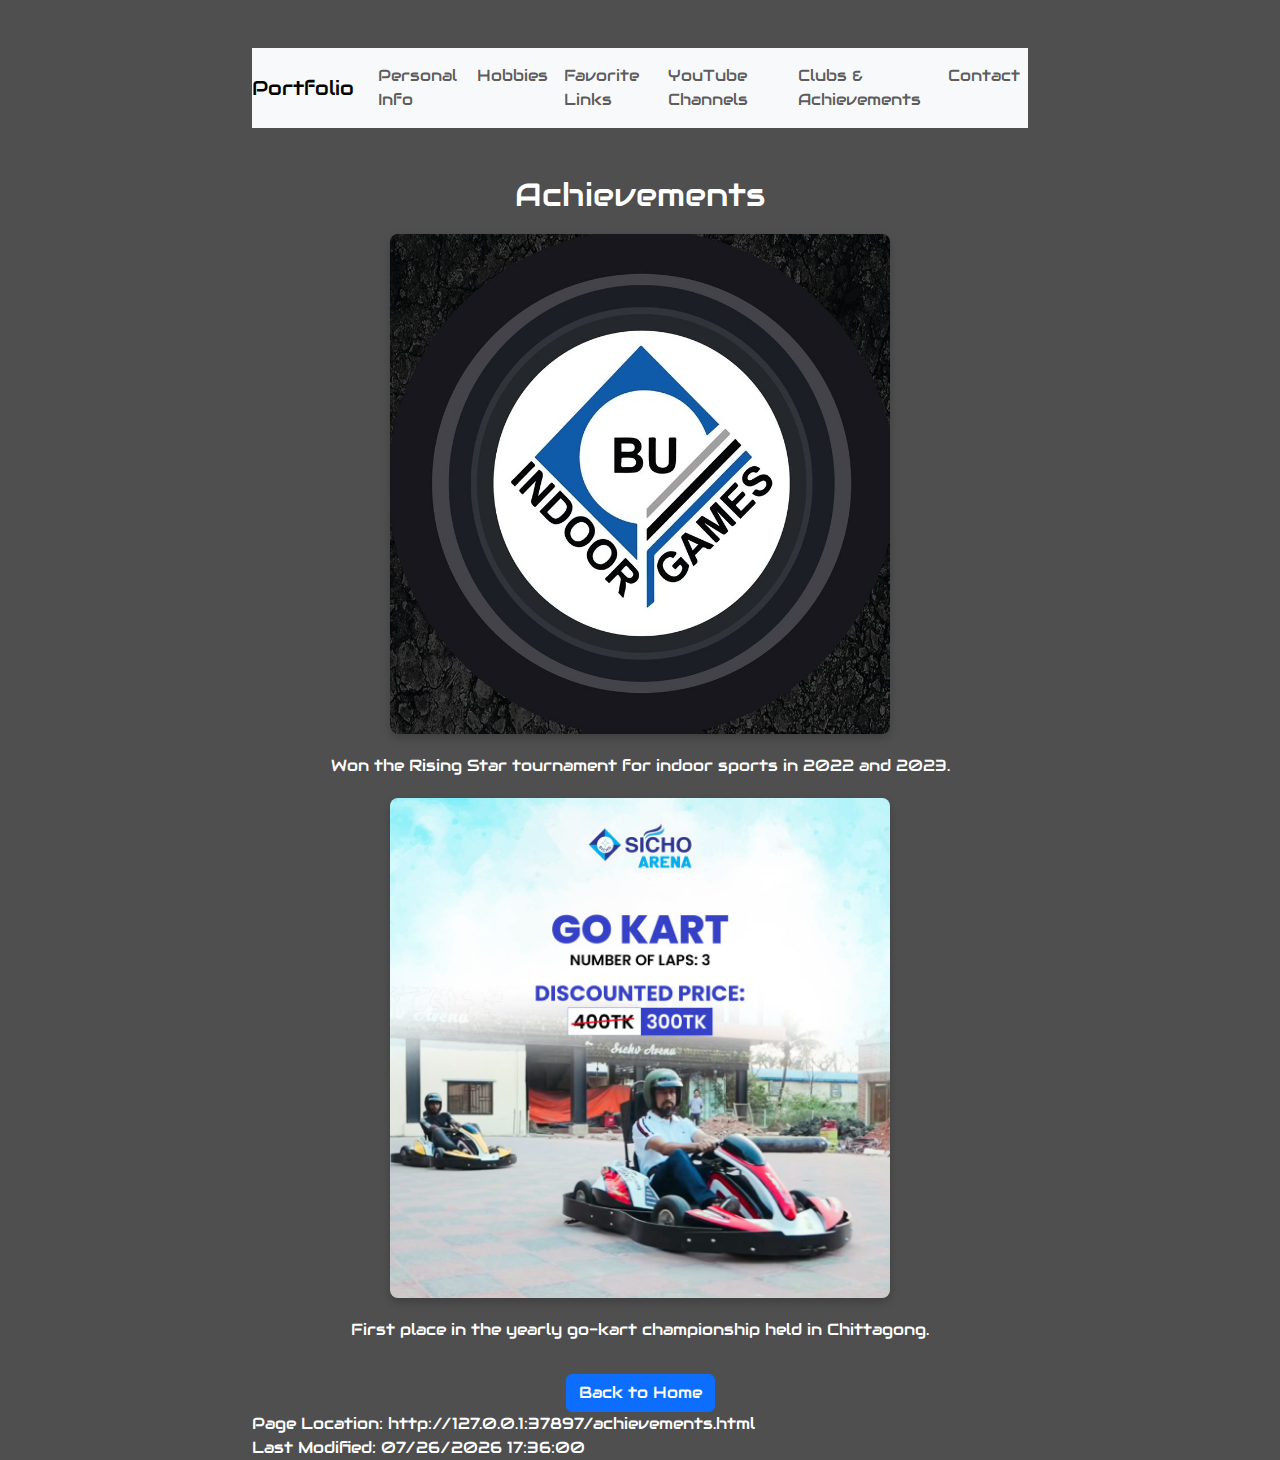
<file: achievements.html>
<!DOCTYPE html>
<html lang="en">
<head>
    <meta charset="UTF-8">
    <meta name="viewport" content="width=device-width, initial-scale=1, shrink-to-fit=no">
    <title>achievements</title>
    <link rel="stylesheet" href="bootstrap.min.css">
    <link rel="stylesheet" href="style.css">
    <link rel="stylesheet" href="https://fonts.googleapis.com/css2?family=Audiowide" />
    <style>
        .achievement-img {
            width: 100%;
            height: auto;
            max-width: 500px;
            margin: 20px auto;
            display: block;
            border-radius: 8px;
            box-shadow: 0 4px 8px rgba(0, 0, 0, 0.2);
        }
        .text-center {
            text-align: center;
        }
    </style>
</head>
<body>
    <div class="container mt-5">
        <nav class="navbar navbar-expand-lg navbar-light bg-light mb-4">
            <a class="navbar-brand" href="index.html">Portfolio</a>
            <div class="navbar-nav">
                <a class="nav-link" href="personal-info.html">Personal Info</a>
                <a class="nav-link" href="hobbies.html">Hobbies</a>
                <a class="nav-link" href="favorite-links.html">Favorite Links</a>
                <a class="nav-link" href="youtube-channels.html">YouTube Channels</a>
                <a class="nav-link" href="clubs-achievements.html">Clubs & Achievements</a>
                <a class="nav-link" href="contact.html">Contact</a>
            </div>
        </nav>
    
    <div class="container mt-5">
        <h2 class="text-center">Achievements</h2>

        <!-- Achievement 1 -->
        <div class="text-center">
            <img src="Achievement1.jpg" alt="Rising Star Tournament" class="achievement-img">
            <p>Won the Rising Star tournament for indoor sports in 2022 and 2023.</p>
        </div>

        <!-- Achievement 2 -->
        <div class="text-center">
            <img src="Achievement2.jpg" alt="Go-Kart Championship" class="achievement-img">
            <p>First place in the yearly go-kart championship held in Chittagong.</p>
        </div>

        <!-- Back to Home Button -->
        <div class="text-center">
            <a href="index.html" class="btn btn-primary mt-3">Back to Home</a>
        </div>
    </div>
    <footer id="page-info"></footer>
<script>
    document.getElementById("page-info").innerHTML = "Page Location: " + window.location.href + "<br>Last Modified: " + document.lastModified;
</script>
</body>
</html>
</file>
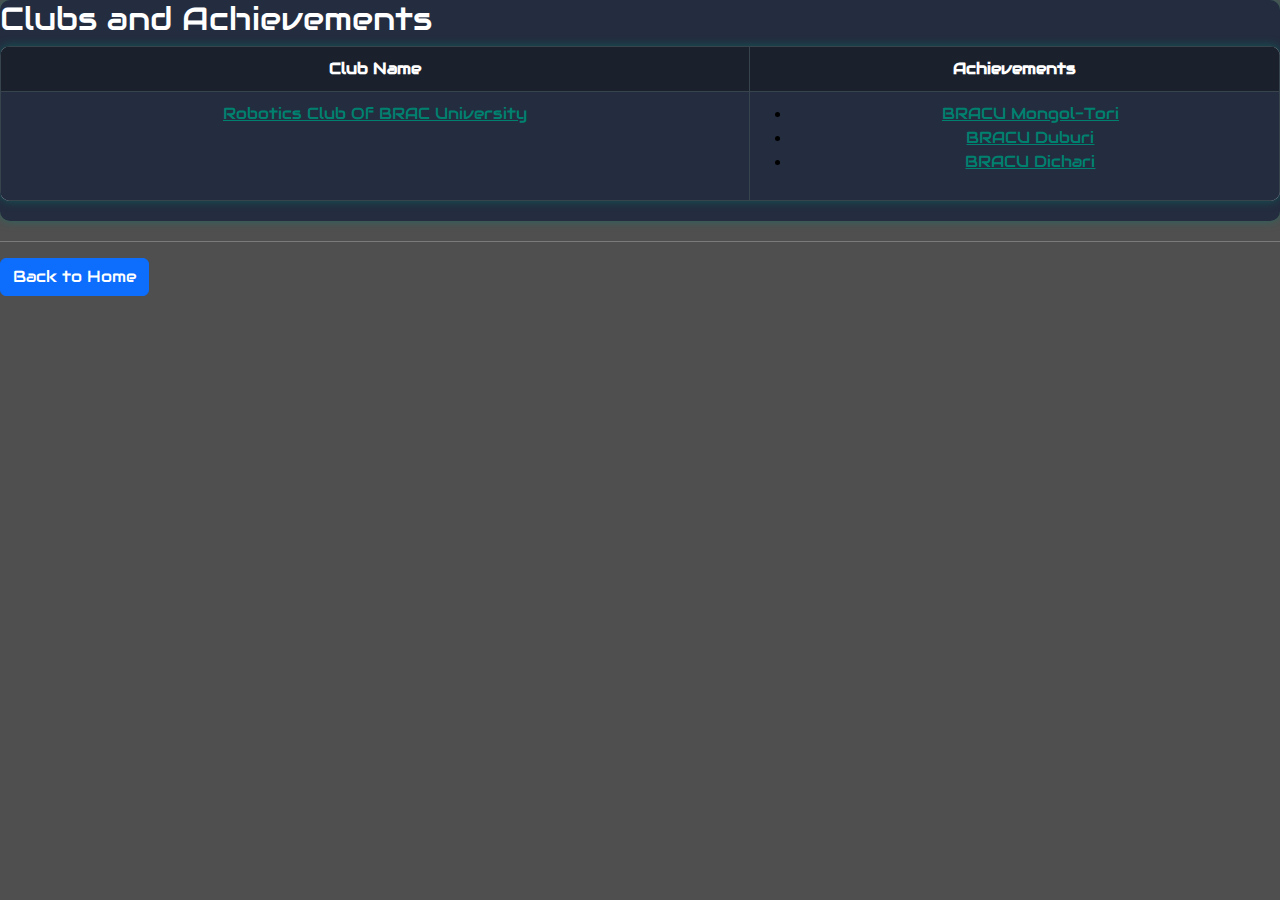
<file: clubs.html>
<!DOCTYPE html>
<html lang="en">
<head>
    <meta charset="UTF-8">
    <meta name="viewport" content="width=device-width, initial-scale=1, shrink-to-fit=no">
    <title>Clubs</title>
    <link rel="stylesheet" href="bootstrap.min.css">
    <link rel="stylesheet" href="style.css">
    <link rel="stylesheet" href="https://fonts.googleapis.com/css2?family=Audiowide" />
</head>

<body>
    
    <div class="table">
        <h2>Clubs and Achievements</h2>
        <table class="table">
            <thead>
                <tr>
                    <th>Club Name</th>
                    <th>Achievements</th>
                    
                </tr>
            </thead>
            <tbody>
                <tr>
                    <td>
                        <a href="https://bracurobu.org/">Robotics Club Of BRAC University</a>
                    </td>
                    <td>
                        <ul>
                            <li><a href="https://www.facebook.com/bracumongoltori/">BRACU Mongol-Tori</a></li>
                            <li><a href="https://www.facebook.com/bracuduburi">BRACU Duburi</a></li>
                            <li><a href="https://www.facebook.com/bracudichari">BRACU Dichari</a></li>
                        </ul>
                    </td>
                </tr>
            </tbody>
        </table>
    </div>
    <hr/>
    <a href="index.html" class="btn btn-primary">Back to Home</a>
    </div>
    <script>
        document.getElementById("page-info").innerHTML = "Page Location: " + window.location.href + "<br>Last Modified: " + document.lastModified;
    </script>
</body>
</html>
</file>
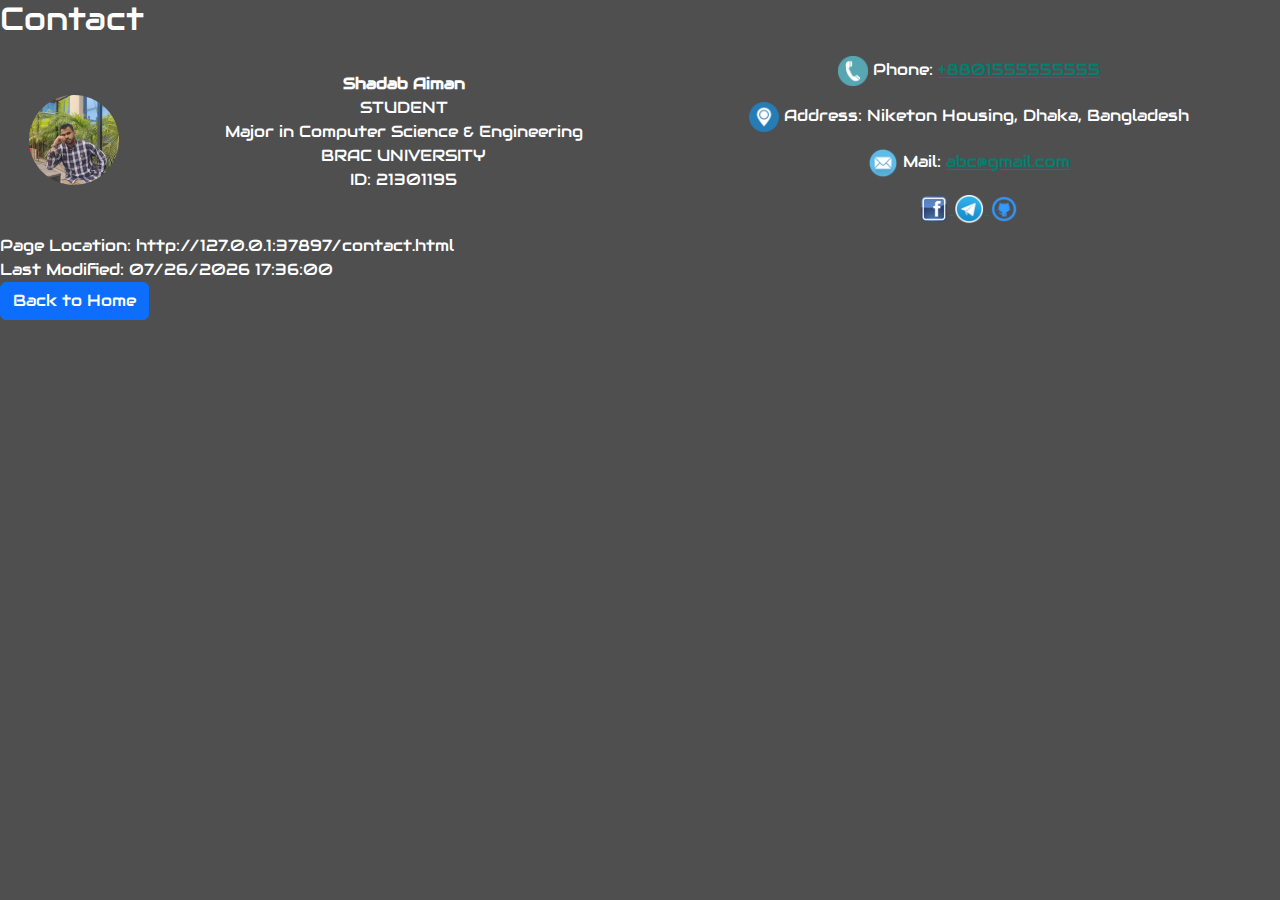
<file: contact.html>
<!DOCTYPE html>
<html lang="en">
<head>
    <meta charset="UTF-8">
    <meta name="viewport" content="width=device-width, initial-scale=1, shrink-to-fit=no">
    <title>Contact</title>
    <link rel="stylesheet" href="bootstrap.min.css">
    <link rel="stylesheet" href="style.css">
    <link rel="stylesheet" href="https://fonts.googleapis.com/css2?family=Audiowide" />
</head>
<body>
    <div class="contact">
        <h2>Contact</h2>
        <table class="contact-table">
            <tr>
                <td>
                    <img src="Profilepic.png" alt="Profile Picture" class="round-image" />
                </td>
                <td>
                    <p>
                        <strong>Shadab Aiman</strong><br />
                        STUDENT<br />
                        Major in Computer Science &amp; Engineering<br />
                        BRAC UNIVERSITY<br />
                        ID: 21301195
                    </p>
                </td>
                <td>
                    <p>
                        <img src="Phone.png" alt="Phone Icon" width="30" height="30" />
                        Phone: <a href="tel:+8801555555555">+8801555555555</a>
                    </p>
                    <p>
                        <img src="Location.png" alt="Address Icon" width="30" height="30" />
                        Address: Niketon Housing, Dhaka, Bangladesh
                    </p>
                    <p>
                        <img src="Mail.png" alt="Mail Icon" width="30" height="30" />
                        Mail: <a href="mailto:abc@gmail.com">abc@gmail.com</a>
                    </p>
                    <div class="social-icons">
                        <a href="https://www.facebook.com/" target="_blank">
                            <img src="Facebook.png" alt="Facebook Icon" width="30" height="30" />
                        </a>
                        <a href="https://t.me/" target="_blank">
                            <img src="Tg.png" alt="Telegram Icon" width="30" height="30" />
                        </a>
                        <a href="https://github.com/" target="_blank">
                            <img src="Git.png" alt="GitHub Icon" width="30" height="30" />
                        </a>
                    </div>
                </td>
            </tr>
        </table>
    </div>
</div>

<footer id="page-info"></footer>
<a href="index.html" class="btn btn-primary">Back to Home</a>
<script>
    document.getElementById("page-info").innerHTML = "Page Location: " + window.location.href + "<br>Last Modified: " + document.lastModified;
</script>
</body>
</html>
</file>
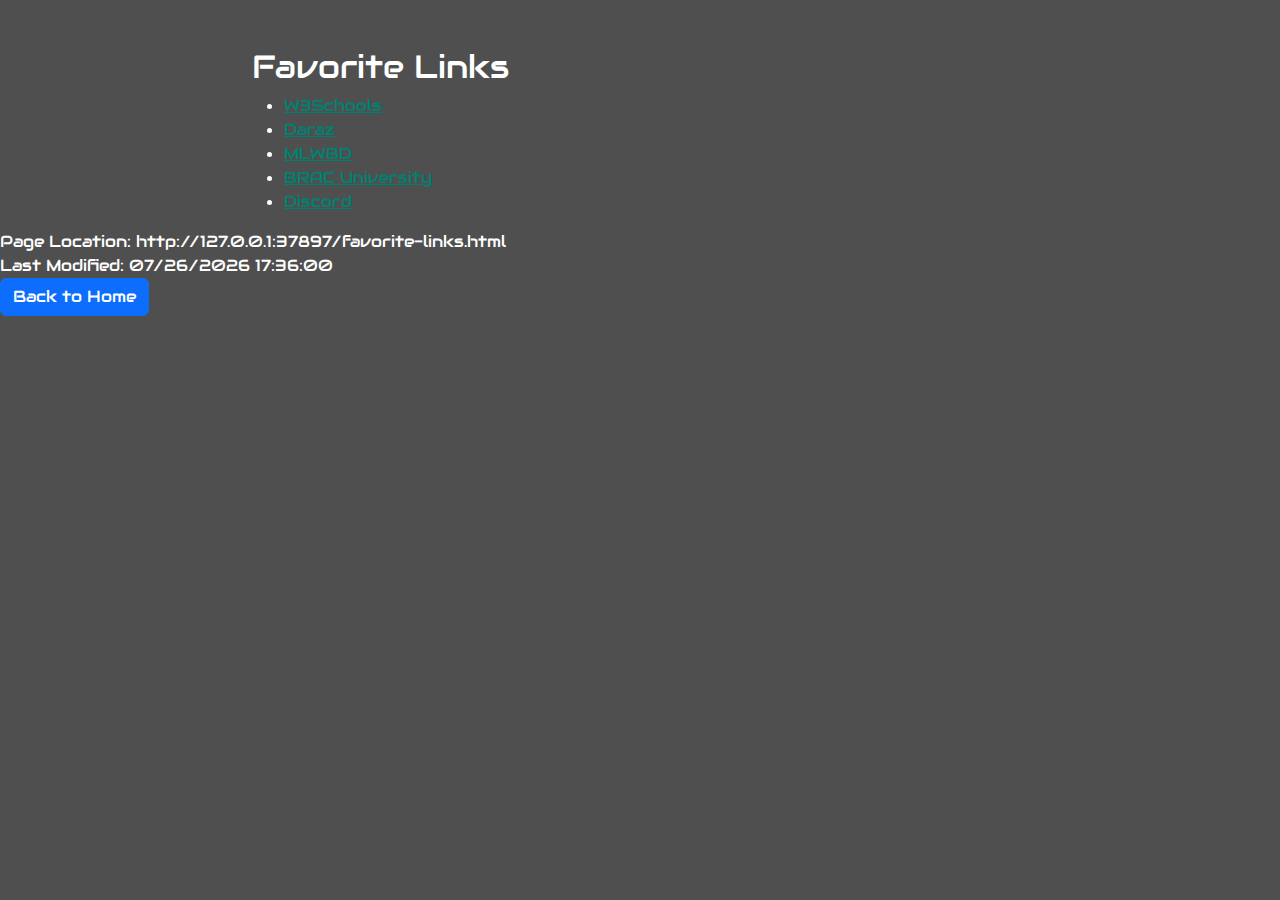
<file: favorite-links.html>
<!DOCTYPE html>
<html lang="en">
<head>
    <meta charset="UTF-8">
    <meta name="viewport" content="width=device-width, initial-scale=1, shrink-to-fit=no">
    <title>Favorite Links</title>
    <link rel="stylesheet" href="bootstrap.min.css">
    <link rel="stylesheet" href="style.css">
    <link rel="stylesheet" href="https://fonts.googleapis.com/css2?family=Audiowide" />
    
</head>
<body>
<div class="container mt-5">
    

    <h2>Favorite Links</h2>
    <ul>
        <li><a href="https://www.w3schools.com/">W3Schools</a></li>
        <li><a href="https://www.daraz.com.bd/">Daraz</a></li>
        <li><a href="https://mlwbd.fm/">MLWBD</a></li>
        <li><a href="https://www.bracu.ac.bd/">BRAC University</a></li>
        <li><a href="https://discord.com/">Discord</a></li>
    </ul>
</div>

<footer id="page-info"></footer>
<a href="index.html" class="btn btn-primary">Back to Home</a>
<script>
    document.getElementById("page-info").innerHTML = "Page Location: " + window.location.href + "<br>Last Modified: " + document.lastModified;
</script>
</body>
</html>
</file>
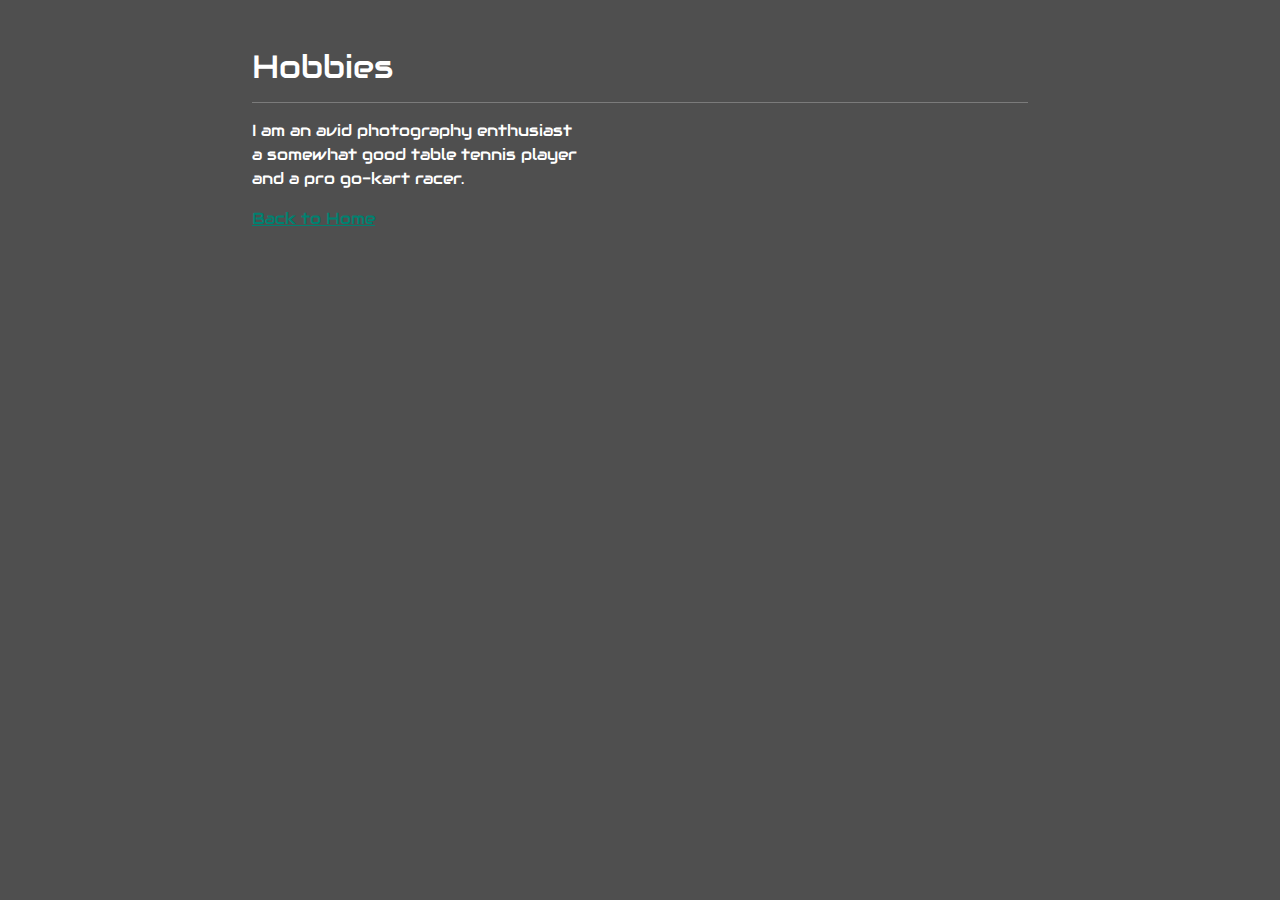
<file: hobbies.html>
<!DOCTYPE html>
<html lang="en">
<head>
    <meta charset="UTF-8">
    <meta name="viewport" content="width=device-width, initial-scale=1.0">
    <title>Hobbies</title>
    <link rel="stylesheet" href="bootstrap.min.css">
    <link rel="stylesheet" href="https://fonts.googleapis.com/css2?family=Audiowide" />
    <link rel="stylesheet" href="style.css">
</head>
<body>
    <div class="container mt-5">
        <h2>Hobbies</h2>
        <hr>
        <p>I am an avid photography enthusiast<br> a somewhat good table tennis player<br> and a pro go-kart racer.</p>
        <a href="index.html">Back to Home</a>
    </div>
    <script>
        document.getElementById("page-info").innerHTML = "Page Location: " + window.location.href + "<br>Last Modified: " + document.lastModified;
    </script>
</body>
</html>
</file>
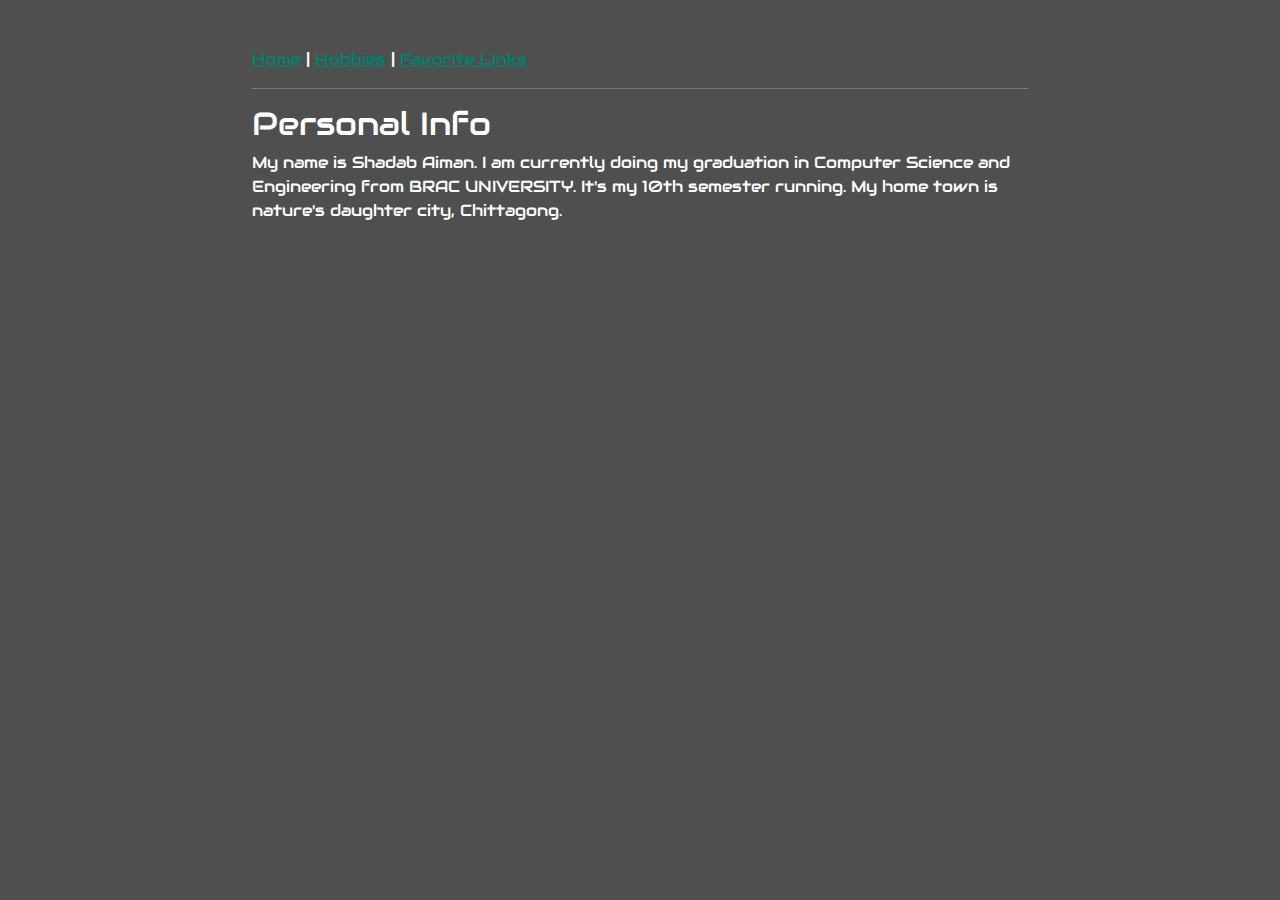
<file: personal-info.html>
<!DOCTYPE html>
<html lang="en">
<head>
    <title>Personal Info</title>
    <link rel="stylesheet" href="bootstrap.min.css">
    <link rel="stylesheet" href="style.css">
    <link rel="stylesheet" href="https://fonts.googleapis.com/css2?family=Audiowide" />
</head>
<body>
<div class="container mt-5">
    <nav>
        <a href="index.html">Home</a> | 
        <a href="hobbies.html">Hobbies</a> | 
        <a href="favorite-links.html">Favorite Links</a>
    </nav>
    
    <div id="personal-info">
        <hr>
        <h2>Personal Info</h2>
        <p>My name is Shadab Aiman. I am currently doing my graduation in Computer Science and Engineering from BRAC UNIVERSITY. It's my 10th semester running. My home town is nature's daughter city, Chittagong.</p>
    </div>
    <script>
        document.getElementById("page-info").innerHTML = "Page Location: " + window.location.href + "<br>Last Modified: " + document.lastModified;
    </script>
</div>
</body>
</html>
</file>
<file: style.css>
body {
    font-family: 'Audiowide', cursive;
    background-color: #000000b0;
    color: #FFFFFF;
}

.container {
    max-width: 800px;
}

/* Color scheme */
h1, h2, h3, h4, h5, h6, p, a {
    color: #ffffff;
}

/* Links */
a {
    color: #008170;
}

a:hover {
    color: #1a69d1;
}

/* Background color for sections */
section {
    background-color: #7296d844;
    padding: 20px;
    border-radius: 10px;
    margin-bottom: 20px;
}

/* Add some animations */
@keyframes fadeIn {
    from {
        opacity: 0;
    }
    to {
        opacity: 1;
    }
}

/* Apply animations to sections */
section {
    animation: fadeIn 1s ease-in-out;
}

/* Stylish photo effect */
#photo {
    border-radius: 50%;
    width: 150px;
    height: 150px;
    object-fit: cover;
    border: 5px solid #008170;
    box-shadow: 0 0 10px rgba(0, 129, 112, 0.5);
    margin: 20px auto;
    animation: fadeIn 1s ease-in-out;
}

/* YouTube thumbnails styling */
.youtube-thumb {
    width: 50px;
    height: 50px;
    border-radius: 50%;
    overflow: hidden; /* Ensure the image stays within the circle */
    margin-right: 10px;
}

.youtube-thumb img {
    width: 100%;
    height: 100%;
    object-fit: cover;
}

/* Add some hover effect on thumbnails */
.youtube-thumb:hover {
    transform: scale(1.1);
}

/* Customize as needed */
/* Add custom styles for the club images */
.club-image {
    width: 150px;
    height: 150px;
    object-fit: cover;
    border-radius: 50%;
    transform: rotate(-5deg);
    margin: 5px;
}

.table {
    background-color: #232D3F; /* Match the section background color */
    /* color: #FFFFFF; */
    border-radius: 10px;
    overflow: hidden; /* Ensure rounded corners are visible */
    box-shadow: 0 0 10px rgba(0, 129, 112, 0.5);
    margin-bottom: 20px; /* Adjust margin to separate from other sections */
}

.table th, .table td {
    background-color: #232D3F;
    border: 1px solid #38444D;
    padding: 10px;
    text-align: center;
}

.table th {
    background-color: #1A212D;
    color: #FFFFFF;
}
/* ... previous styles ... */

/* Style the contact section */
#contact {
    background-color: #232D3F;
    padding: 20px;
    border-radius: 10px;
    margin-bottom: 20px;
}

/* Style the contact table */
.contact-table {
    width: 100%;
}

.contact-table td {
    text-align: center;
    padding: 10px;
}

.contact-info p, .social-icons a {
    margin-bottom: 5px;
}

.contact-info img {
    margin-right: 10px;
}

/* Style the round profile picture */
.round-image {
    border-radius: 90%;
    width: 90px;
    height: 90px;
    object-fit: cover;
}
/* ... previous styles ... */

/* Style the Achievements Moment!! section */
#achievements-moment {
    background-color: #232D3F;
    padding: 20px;
    border-radius: 10px;
    margin-bottom: 20px;
}

/* Style the achievement images */
.achievement-image {
    text-align: center;
    margin-bottom: 20px;
}

.achievement-image img {
    width: 100%; /* Make the images fill the container */
    max-width: 400px; /* Set a maximum width to prevent them from becoming too large */
    border-radius: 10px;
    box-shadow: 0 0 10px rgba(0, 129, 112, 0.5);
}

.achievement-image p {
    color: #FFFFFF;
    margin-top: 5px;
}
</file>
